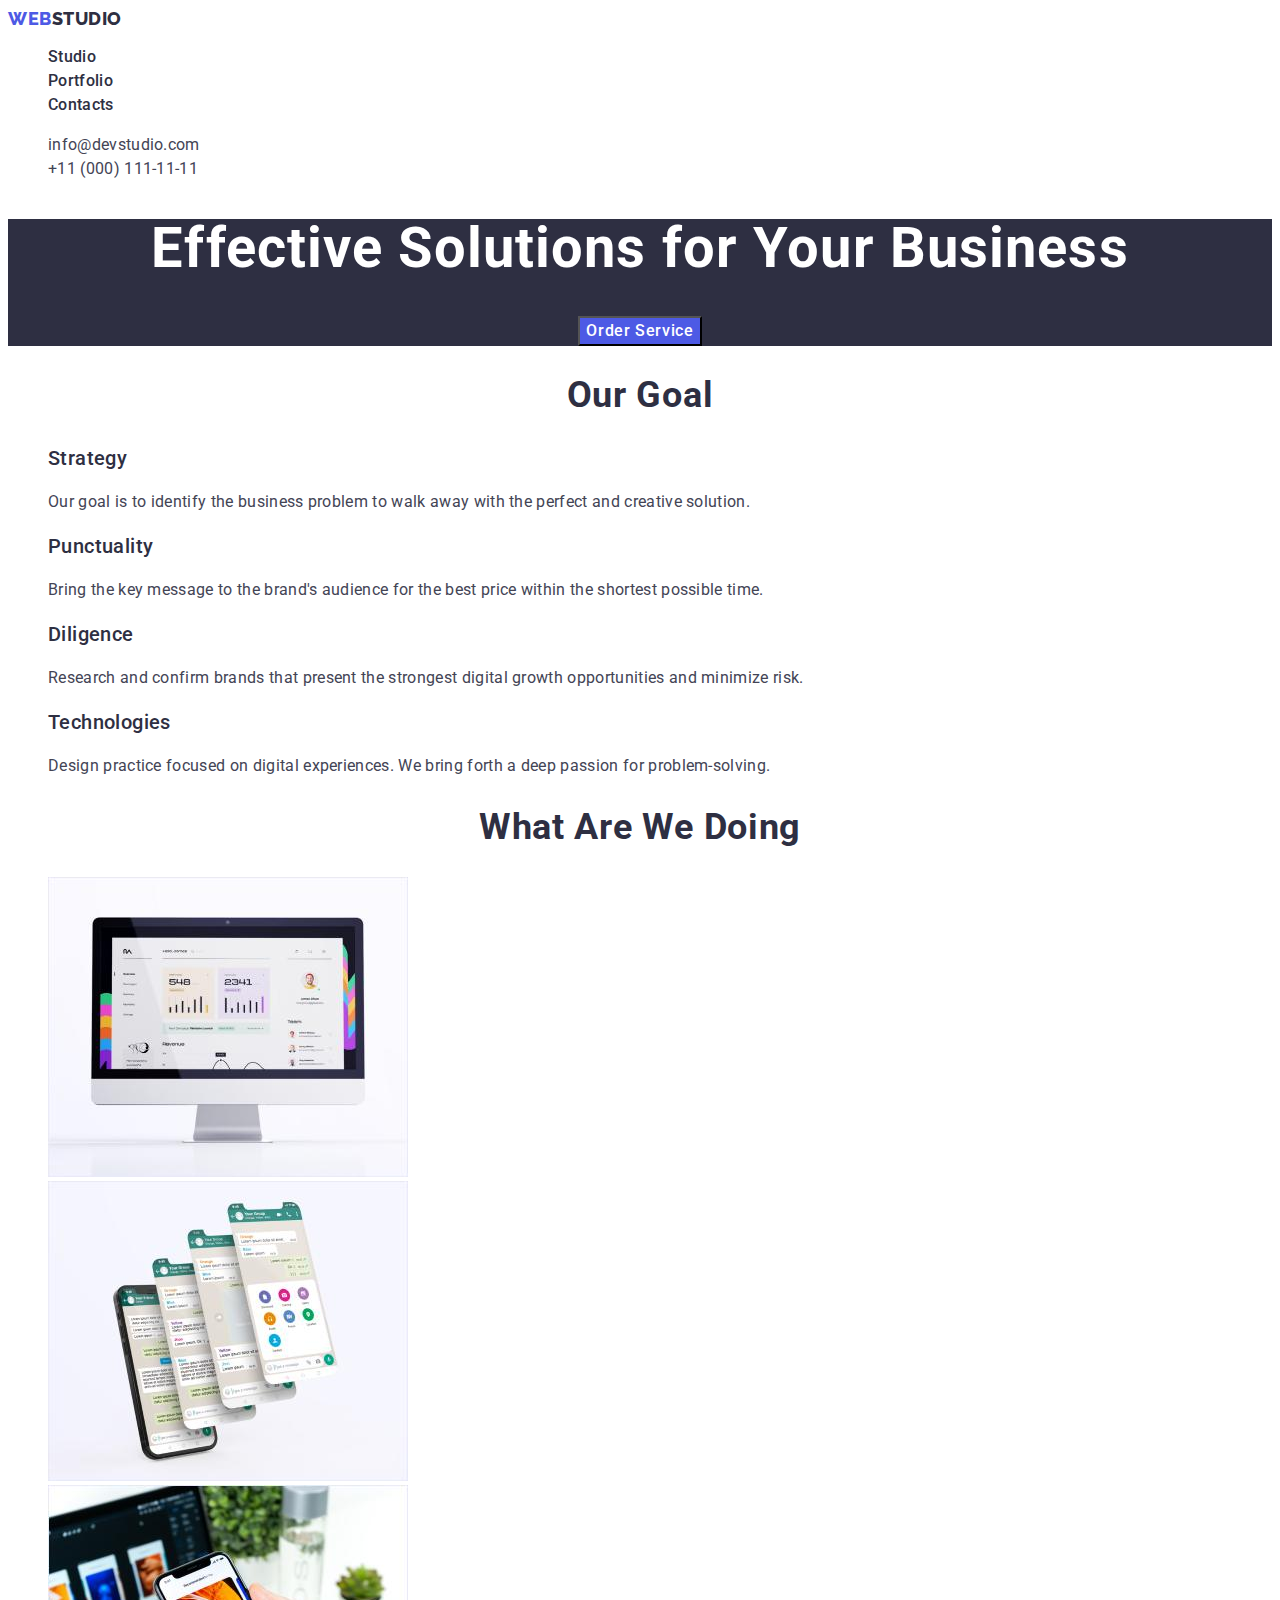
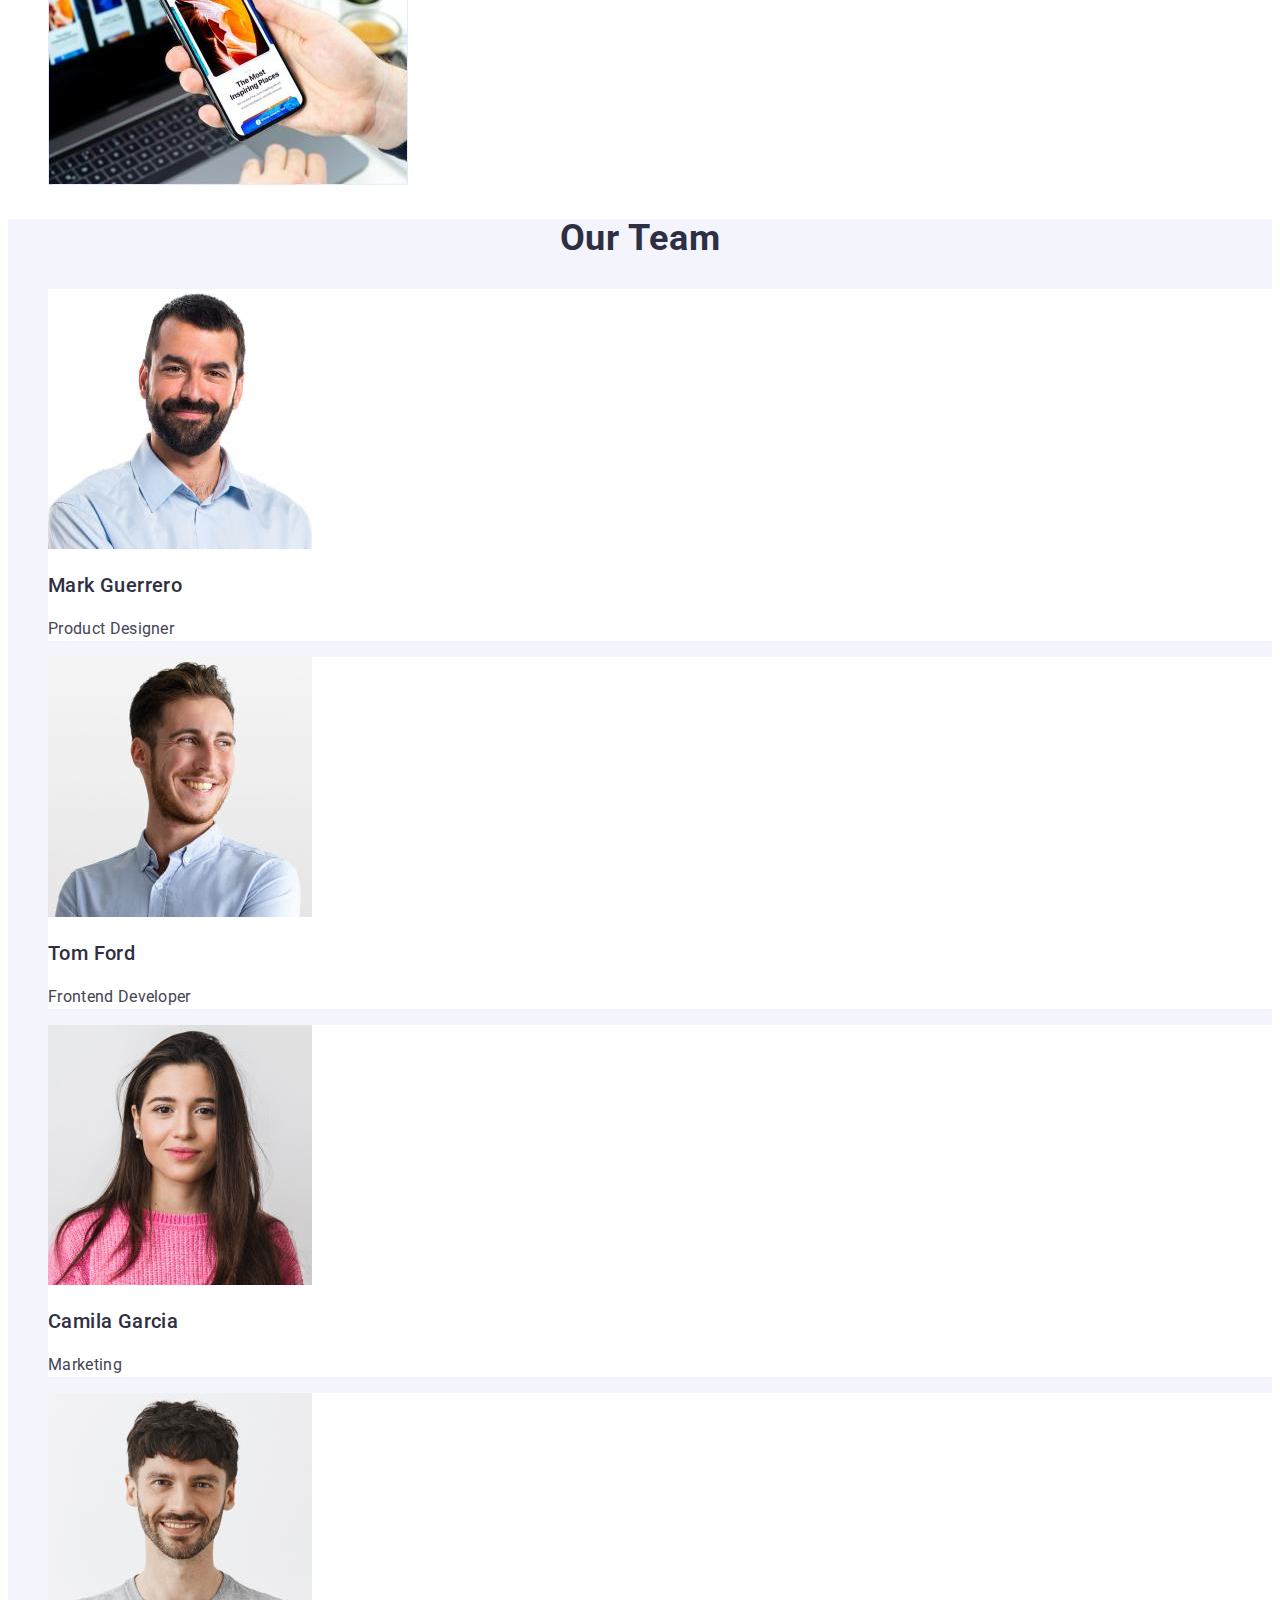
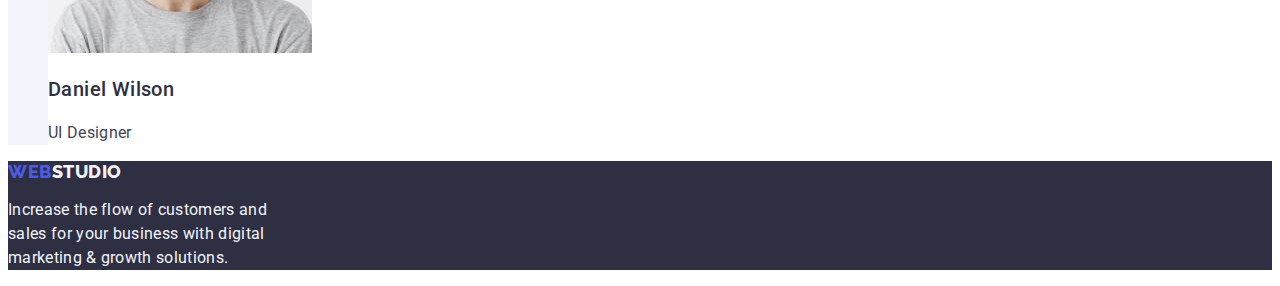
<file: index.html>
<!DOCTYPE html>
<html lang="en">
  <head>
    <meta charset="UTF-8" />
    <meta http-equiv="X-UA-Compatible" content="IE=edge" />
    <meta name="viewport" content="width=device-width, initial-scale=1.0" />
    <link rel="preconnect" href="https://fonts.googleapis.com" />
    <link rel="preconnect" href="https://fonts.gstatic.com" crossorigin />
    <link
      href="https://fonts.googleapis.com/css2?family=Raleway:wght@800&family=Roboto:wght@400;500;700;900&display=swap"
      rel="stylesheet"
    />
    <link rel="stylesheet" href="./css/styles.css" />
    <title>Studio</title>
  </head>
  <body>
    <!-- header -->
    <header>
      <nav>
        <!-- logo -->

        <a class="logo-main link" href="./index.html"
          >Web<span class="logo-part-one">Studio</span></a
        >
        <!-- menu -->
        <!-- использовать ли тут меню, или лучше юл? по семантике вроде как лучше меню? -->
        <ul class="list">
          <li class="menu-list">
            <a class="menu-list-properties link" href="./index.html">Studio</a>
          </li>
          <li class="menu-list">
            <a class="menu-list-properties link" href="./portfolio.html"
              >Portfolio</a
            >
          </li>
          <li class="menu-list">
            <a class="menu-list-properties link" href="">Contacts</a>
          </li>
        </ul>
      </nav>
      <!-- contacts -->
      <address class="contacts-main">
        <ul class="list">
          <li class="contacts-item">
            <a class="contacts-link link" href="mailto:info@devstudio.com"
              >info@devstudio.com</a
            >
          </li>
          <li class="contacts-item">
            <a class="contacts-link link" href="tel:+110001111111"
              >+11 (000) 111-11-11</a
            >
          </li>
        </ul>
      </address>
    </header>

    <!-- block solutions/ welcome page -->
    <main>
      <section class="welcome-page">
        <h1 class="h-one">Effective Solutions for Your Business</h1>
        <!-- <input type="button" value="Order Service" /> -->
        <button class="main-button" type="button">Order Service</button>
      </section>

      <!-- section one goals -->
      <section class="section-one">
        <h2 class="h-two">Our Goal</h2>
        <ul class="list">
          <li>
            <h3 class="h-three">Strategy</h3>
            <p class="goal-p">
              Our goal is to identify the business problem to walk away with the
              perfect and creative solution.
            </p>
          </li>
          <li>
            <h3 class="h-three">Punctuality</h3>
            <p class="goal-p">
              Bring the key message to the brand's audience for the best price
              within the shortest possible time.
            </p>
          </li>
          <li>
            <h3 class="h-three">Diligence</h3>
            <p class="goal-p">
              Research and confirm brands that present the strongest digital
              growth opportunities and minimize risk.
            </p>
          </li>
          <li>
            <h3 class="h-three">Technologies</h3>
            <p class="goal-p">
              Design practice focused on digital experiences. We bring forth a
              deep passion for problem-solving.
            </p>
          </li>
        </ul>
      </section>
      <!-- section two about our job -->
      <!-- по поводу альтов у данных изображений возникают сомнения -->
      <section class="section-two">
        <h2 class="h-two">What are we doing</h2>
        <ul class="images-list list">
          <li class="images-work">
            <img
              src="./images/desktopapp.jpg"
              alt="desktop app"
              width="360"
              height="300"
            />
          </li>
          <li class="images-work">
            <img
              src="./images/mobilesupport.jpg"
              alt="mobile support"
              width="360"
              height="300"
            />
          </li>
          <li class="images-work">
            <img
              src="./images/mobileapp.jpg"
              alt="mobile app"
              width="360"
              height="300"
            />
          </li>
        </ul>
      </section>

      <section class="section-employee">
        <h2 class="h-two">Our Team</h2>
        <ul class="employee-list list">
          <li class="employee-card">
            <img
              src="./images/employeephoto1.jpg"
              alt="Mark Guerrero photo"
              width="264"
              height="260"
            />
            <h3 class="h-three">Mark Guerrero</h3>
            <p class="goal-p">Product Designer</p>
          </li>
          <li class="employee-card">
            <img
              src="./images/employeephoto2.jpg"
              alt="Tom Ford photo"
              width="264"
              height="260"
            />
            <h3 class="h-three">Tom Ford</h3>
            <p class="goal-p">Frontend Developer</p>
          </li>
          <li class="employee-card">
            <img
              src="./images/employeephoto3.jpg"
              alt="Camila Garcia photo"
              width="264"
              height="260"
            />
            <h3 class="h-three">Camila Garcia</h3>
            <p class="goal-p">Marketing</p>
          </li>
          <li class="employee-card">
            <img
              src="./images/employeephoto4.jpg"
              alt="Daniel Wilson photo"
              width="264"
              height="260"
            />
            <h3 class="h-three">Daniel Wilson</h3>
            <p class="goal-p">UI Designer</p>
            <!-- <ul class="social-media-list">
              <li>
                <div class="social-meadia-instagram">
                  <a
                    class="instagram-icon"
                    href="https://www.instagram.com/"
                    target="_blank"
                    ><img src="./images/instagram.svg" alt="instagram logo"
                  /></a>
                </div>
              </li>
              <li>
                <div class="social-meadia-twitter">
                  <a
                    class="instagram-twitter"
                    href="https://www.twitter.com/"
                    target="_blank"
                    ><img src="./images/twitter.svg" alt="twitter logo"
                  /></a>
                </div>
              </li>
              <li>
                <div class="social-meadia-facebook">
                  <a
                    class="instagram-facebook"
                    href="https://www.facebook.com/"
                    target="_blank"
                    ><img src="./images/facebook.svg" alt="facebook logo"
                  /></a>
                </div>
              </li>
              <li>
                <div class="social-meadia-linkedin">
                  <a
                    class="instagram-linkedin"
                    href="https://www.linkedin.com/"
                    target="_blank"
                    ><img src="./images/linkedin.svg" alt="linkedin logo"
                  /></a>
                </div>
              </li>
            </ul> -->
          </li>
        </ul>
      </section>
    </main>

    <footer class="footer-main">
      <a class="logo-main link" href="./index.html"
        >Web<span class="logo-part-one">Studio</span></a
      >

      <p class="footer-text">
        Increase the flow of customers and <br />
        sales for your business with digital <br />
        marketing & growth solutions.
      </p>
    </footer>
  </body>
</html>
</file>
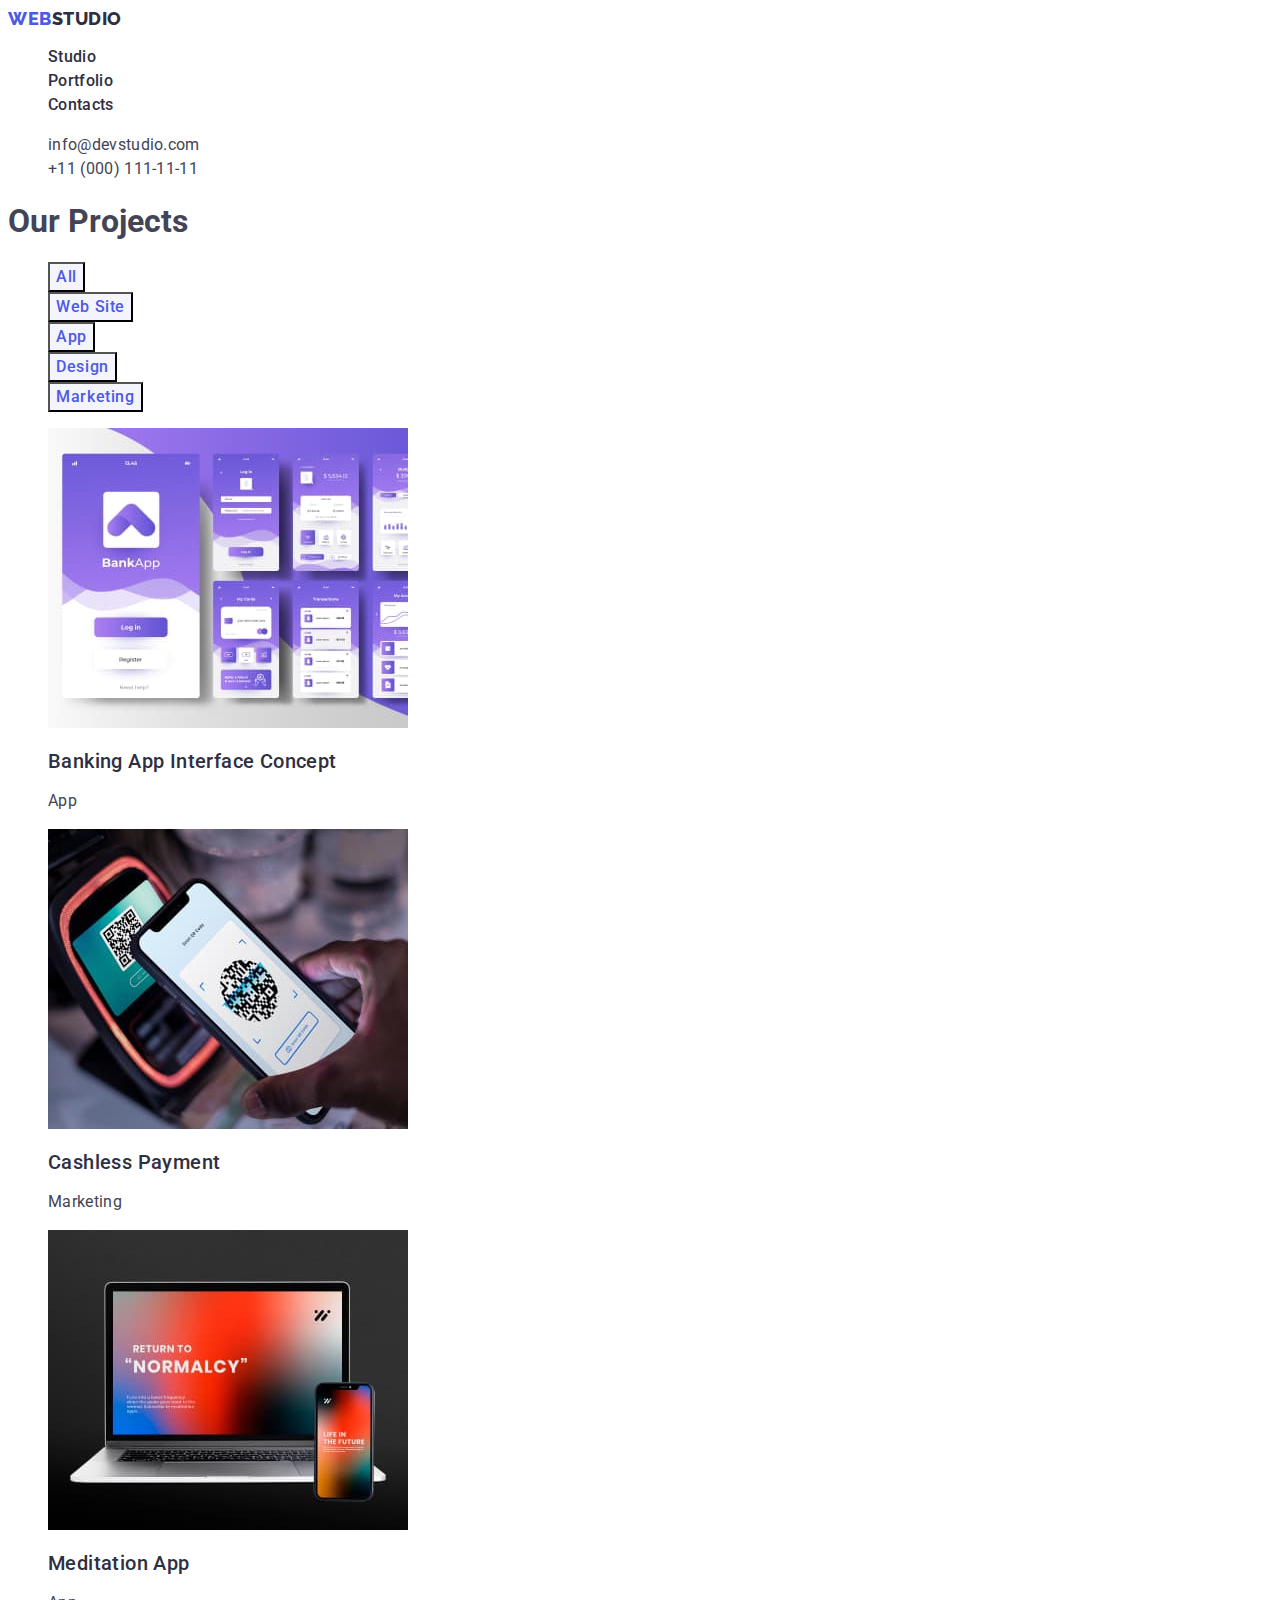
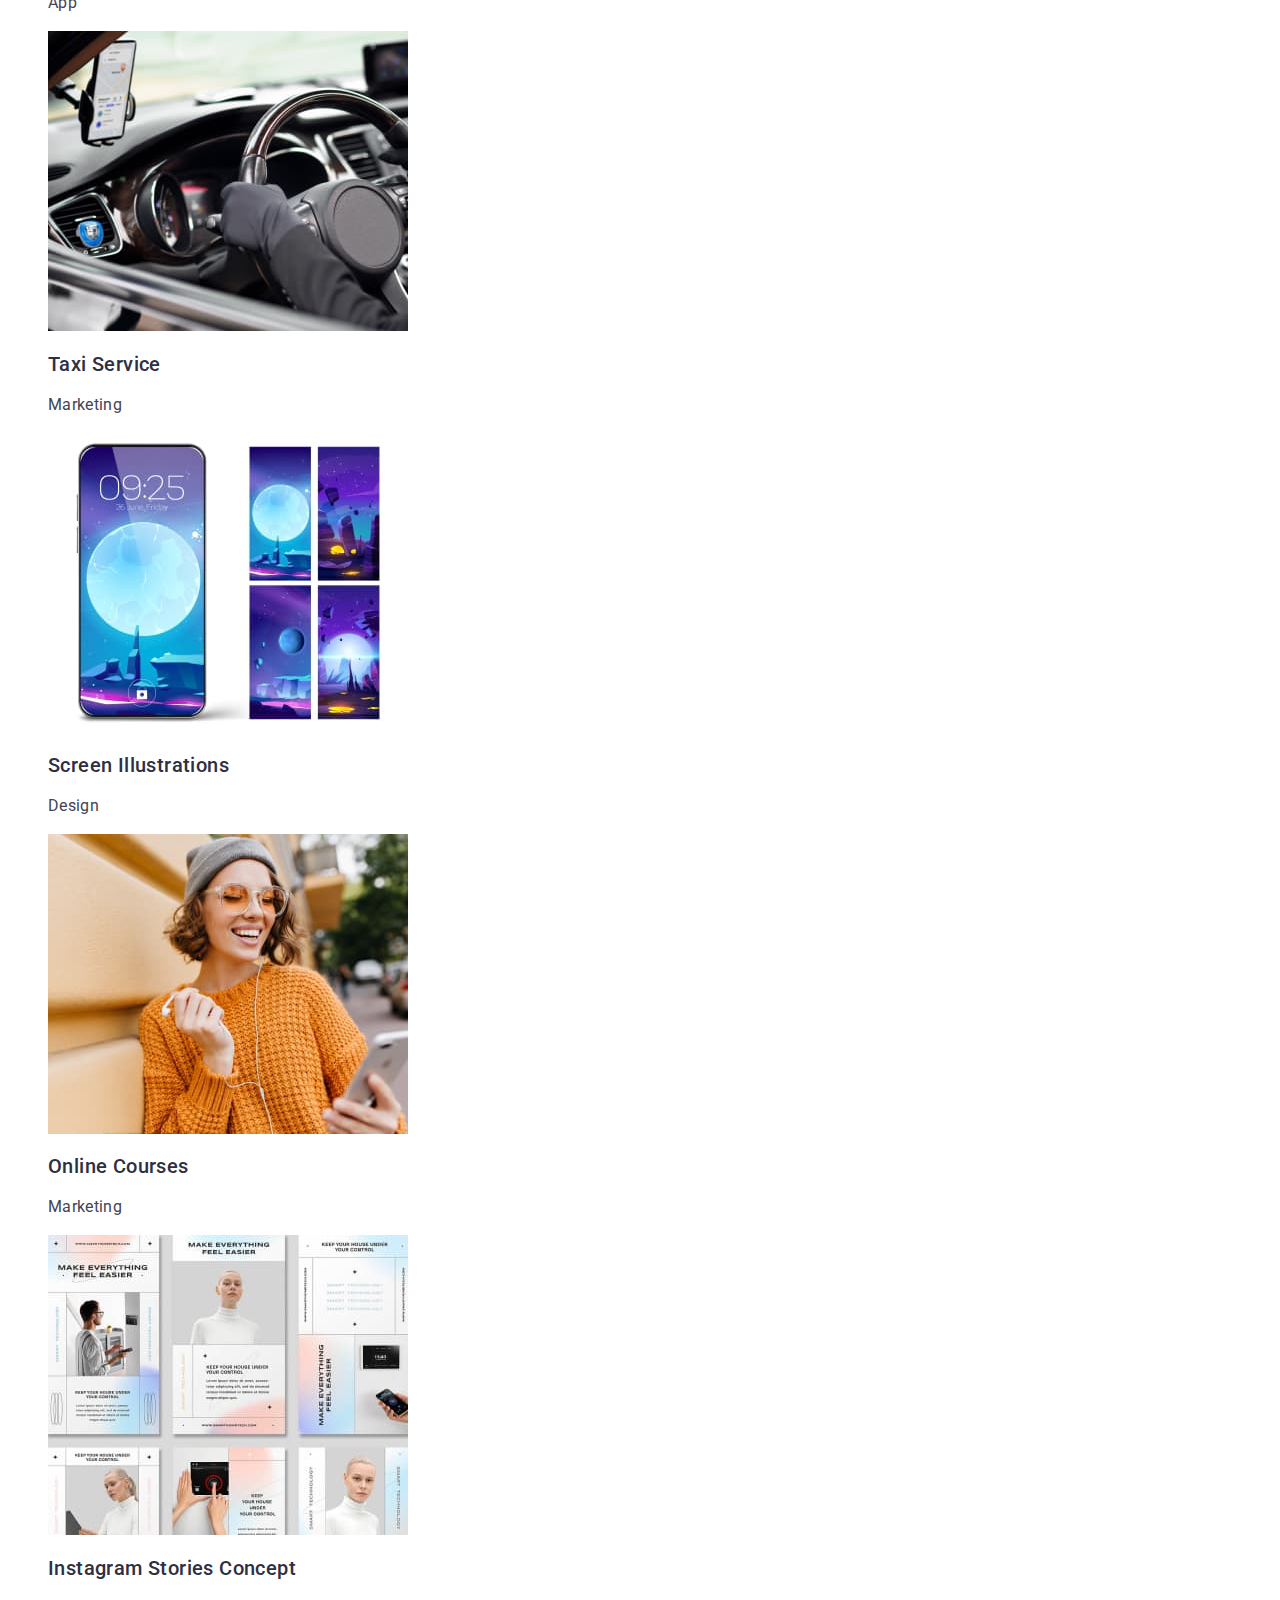
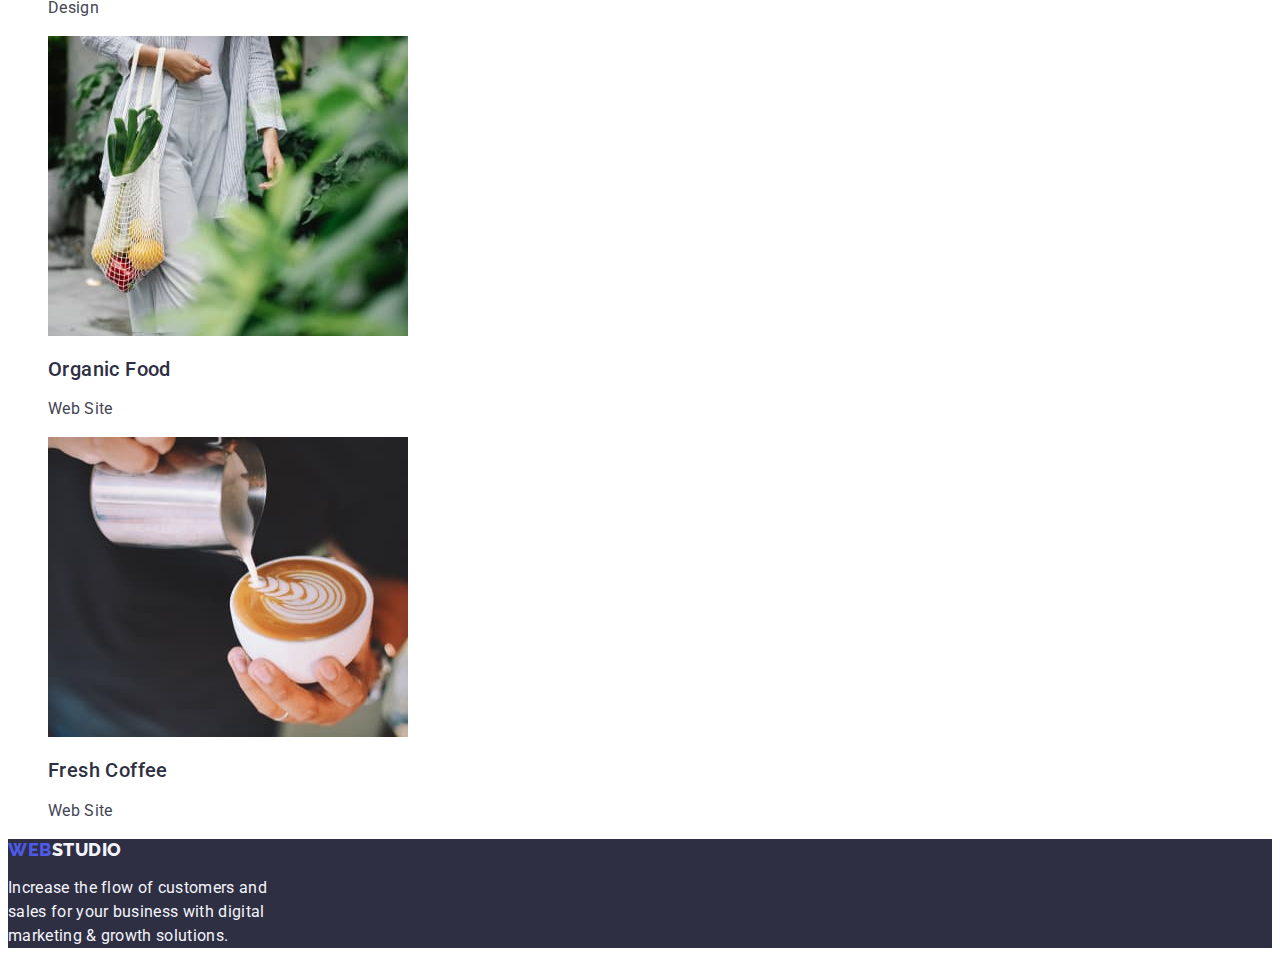
<file: portfolio.html>
<!DOCTYPE html>
<html lang="en">
  <head>
    <meta charset="UTF-8" />
    <meta http-equiv="X-UA-Compatible" content="IE=edge" />
    <meta name="viewport" content="width=device-width, initial-scale=1.0" />
    <link rel="preconnect" href="https://fonts.googleapis.com" />
    <link rel="preconnect" href="https://fonts.gstatic.com" crossorigin />
    <link
      href="https://fonts.googleapis.com/css2?family=Raleway:wght@800&family=Roboto:wght@400;500;700;900&display=swap"
      rel="stylesheet"
    />
    <link rel="stylesheet" href="./css/styles.css" />
    <title>Portfolio</title>
  </head>
  <body>
    <!-- header -->
    <header>
      <nav>
        <!-- logo -->
        <a class="logo-main link" href="./index.html"
          >Web<span class="logo-part-one">Studio</span></a
        >
        <!-- menu -->
        <!-- использовать ли тут меню, или лучше юл? по семантике вроде как лучше меню? -->
        <ul class="list">
          <li class="menu-list">
            <a class="menu-list-properties link" href="./index.html">Studio</a>
          </li>
          <li class="menu-list">
            <a class="menu-list-properties link" href="./portfolio.html"
              >Portfolio</a
            >
          </li>
          <li class="menu-list">
            <a class="menu-list-properties link" href="">Contacts</a>
          </li>
        </ul>
      </nav>
      <!-- contacts -->
      <address class="contacts-main">
        <ul class="list">
          <li class="contacts-item">
            <a class="contacts-link link" href="mailto:info@devstudio.com"
              >info@devstudio.com</a
            >
          </li>
          <li class="contacts-item">
            <a class="contacts-link link" href="tel:+110001111111"
              >+11 (000) 111-11-11</a
            >
          </li>
        </ul>
      </address>
    </header>
    <main>
      <section>
        <h1>Our Projects</h1>
        <ul class="list">
          <li><button class="portfolio-button" type="button">All</button></li>
          <li>
            <button class="portfolio-button" type="button">Web Site</button>
          </li>
          <li><button class="portfolio-button" type="button">App</button></li>
          <li>
            <button class="portfolio-button" type="button">Design</button>
          </li>
          <li>
            <button class="portfolio-button" type="button">Marketing</button>
          </li>
        </ul>

        <ul class="list">
          <li>
            <a class="link" href=""
              ><img
                src="./images/bankingappinterfaceconcept.jpg"
                alt="Banking App Interface Concept"
                width="360"
                height="300"
              />
              <h2 class="h-two-portfolio">Banking App Interface Concept</h2>
              <p class="goal-p">App</p></a
            >
          </li>
          <li>
            <a class="link" href=""
              ><img
                src="./images/cashlesspayment.jpg"
                alt="Cashless Payment"
                width="360"
                height="300"
              />
              <h2 class="h-two-portfolio">Cashless Payment</h2>
              <p class="goal-p">Marketing</p>
            </a>
          </li>
          <li>
            <a class="link" href=""
              ><img
                src="./images/meditationapp.jpg"
                alt="Meditation App"
                width="360"
                height="300"
              />
              <h2 class="h-two-portfolio">Meditation App</h2>
              <p class="goal-p">App</p>
            </a>
          </li>
          <li>
            <a class="link" href=""
              ><img
                src="./images/taxiservice.jpg"
                alt="Taxi Service"
                width="360"
                height="300"
              />
              <h2 class="h-two-portfolio">Taxi Service</h2>
              <p class="goal-p">Marketing</p>
            </a>
          </li>
          <li>
            <a class="link" href=""
              ><img
                src="./images/screenillustrations.jpg"
                alt="Screen Illustrations"
                width="360"
                height="300"
              />
              <h2 class="h-two-portfolio">Screen Illustrations</h2>
              <p class="goal-p">Design</p>
            </a>
          </li>
          <li>
            <a class="link" href=""
              ><img
                src="./images/onlinecourses.jpg"
                alt="Online Courses"
                width="360"
                height="300"
              />
              <h2 class="h-two-portfolio">Online Courses</h2>
              <p class="goal-p">Marketing</p></a
            >
          </li>
          <li>
            <a class="link" href=""
              ><img
                src="./images/instagramstoriesconcept.jpg"
                alt="Instagram Stories Concept"
                width="360"
                height="300"
              />
              <h2 class="h-two-portfolio">Instagram Stories Concept</h2>
              <p class="goal-p">Design</p></a
            >
          </li>
          <li>
            <a class="link" href="">
              <img
                src="./images/organicfood.jpg"
                alt="Organic Food"
                width="360"
                height="300"
              />
              <h2 class="h-two-portfolio">Organic Food</h2>
              <p class="goal-p">Web Site</p></a
            >
          </li>
          <li>
            <a class="link" href="">
              <img
                src="./images/freshcoffee.jpg"
                alt="Fresh Coffee"
                width="360"
                height="300"
              />
              <h2 class="h-two-portfolio">Fresh Coffee</h2>
              <p class="goal-p">Web Site</p></a
            >
          </li>
        </ul>
      </section>
    </main>
    <footer class="footer-main">
      <a class="logo-main link" href="./index.html"
        >Web<span class="logo-part-one">Studio</span></a
      >

      <p class="footer-text">
        Increase the flow of customers and <br />
        sales for your business with digital <br />
        marketing & growth solutions.
      </p>
    </footer>
  </body>
</html>
</file>
<file: css/styles.css>
:root {
  --primary-band-color: #4d5ae5;
  --pressed-state-color: #404bbf;
  --dark-color: #2e2f42;
  --succes-color: #31d0aa;
  --text-color: #434455;
  --subtle-text-color: #8e8f99;
  --accent-color: #e7e9fc;
  --light-color: #f4f4fd;
  --modal-overlay-color: #2e2f4266;
  --hero-background-color: #2e2f42b2;
  --white-background-color: #ffffff;
  --modal-background-color: #fcfcfc;
  --primary-font: "Roboto", sans-serif;
}

body {
  font-family: var(--primary-font);
  color: var(--text-color);
  background-color: var(--white-background-color);
}

.footer-main {
  background-color: var(--dark-color);
}

.footer-text {
  font-size: 16px;
  color: var(--light-color);
  letter-spacing: 0.02em;
  line-height: 1.5;
}

header {
  background-color: var(--white-background-color);
}

.list {
  list-style: none;
}

.link {
  text-decoration: none;
}

.h-one {
  color: var(--white-background-color);
  font-size: 56px;
  line-height: 1.07;
  letter-spacing: 0.02em;
}

.h-two {
  color: var(--dark-color);
  font-size: 36px;
  line-height: 1.11;
  text-transform: capitalize;
  letter-spacing: 0.02em;
  text-align: center;
}

.goal-p {
  color: var(--text-color);
  font-size: 16px;
  line-height: 1.5;
  letter-spacing: 0.02em;
}

.h-three {
  color: var(--dark-color);
  font-size: 20px;
  font-weight: 500;
  line-height: 1.2;
  letter-spacing: 0.02em;
}

.h-two-portfolio {
  color: var(--dark-color);
  font-size: 20px;
  font-weight: 500;
  line-height: 1.2;
  letter-spacing: 0.02em;
}

.welcome-page {
  background-color: var(--dark-color);
  color: var(--white-background-color);
  text-align: center;
}

.main-button {
  font-family: "Roboto", sans-serif;
  font-weight: 500;
  background-color: var(--primary-band-color);
  color: var(--white-background-color);
  font-size: 16px;
  cursor: pointer;
  line-height: 1.5;
  letter-spacing: 0.04em;
}

.main-button:hover,
.main-button:focus {
  background-color: var(--pressed-state-color);
}

.portfolio-button {
  font-family: "Roboto", sans-serif;
  font-weight: 500;
  background-color: var(--light-color);
  color: var(--primary-band-color);
  font-size: 16px;
  cursor: pointer;
  line-height: 1.5;
  letter-spacing: 0.04em;
}

.portfolio-button:hover,
.portfolio-button:focus {
  background-color: var(--pressed-state-color);
  color: var(--white-background-color);
}

.logo-main {
  color: var(--primary-band-color);
  font-family: "Raleway", sans-serif;
  font-size: 18px;
  font-weight: 800;
  text-transform: uppercase;
  line-height: 1.17;
  letter-spacing: 0.03em;
}

header .logo-part-one {
  color: var(--dark-color);
}

footer .logo-part-one {
  color: var(--light-color);
}

.contacts-link {
  color: inherit;
  font-size: 16px;
  line-height: 1.5;
  letter-spacing: 0.02em;
}

.contacts-link:hover,
.contacts-link:focus {
  color: var(--pressed-state-color);
}

.menu-list-properties {
  color: var(--dark-color);
  font-size: 16px;
  font-weight: 500;
  line-height: 1.5;
  letter-spacing: 0.02em;
}

.menu-list-properties:hover,
.menu-list-properties:focus {
  color: var(--pressed-state-color);
}

.section-employee {
  background-color: var(--light-color);
}

.employee-card {
  background-color: var(--white-background-color);
}

.contacts-main {
  font-style: normal;
}
</file>
